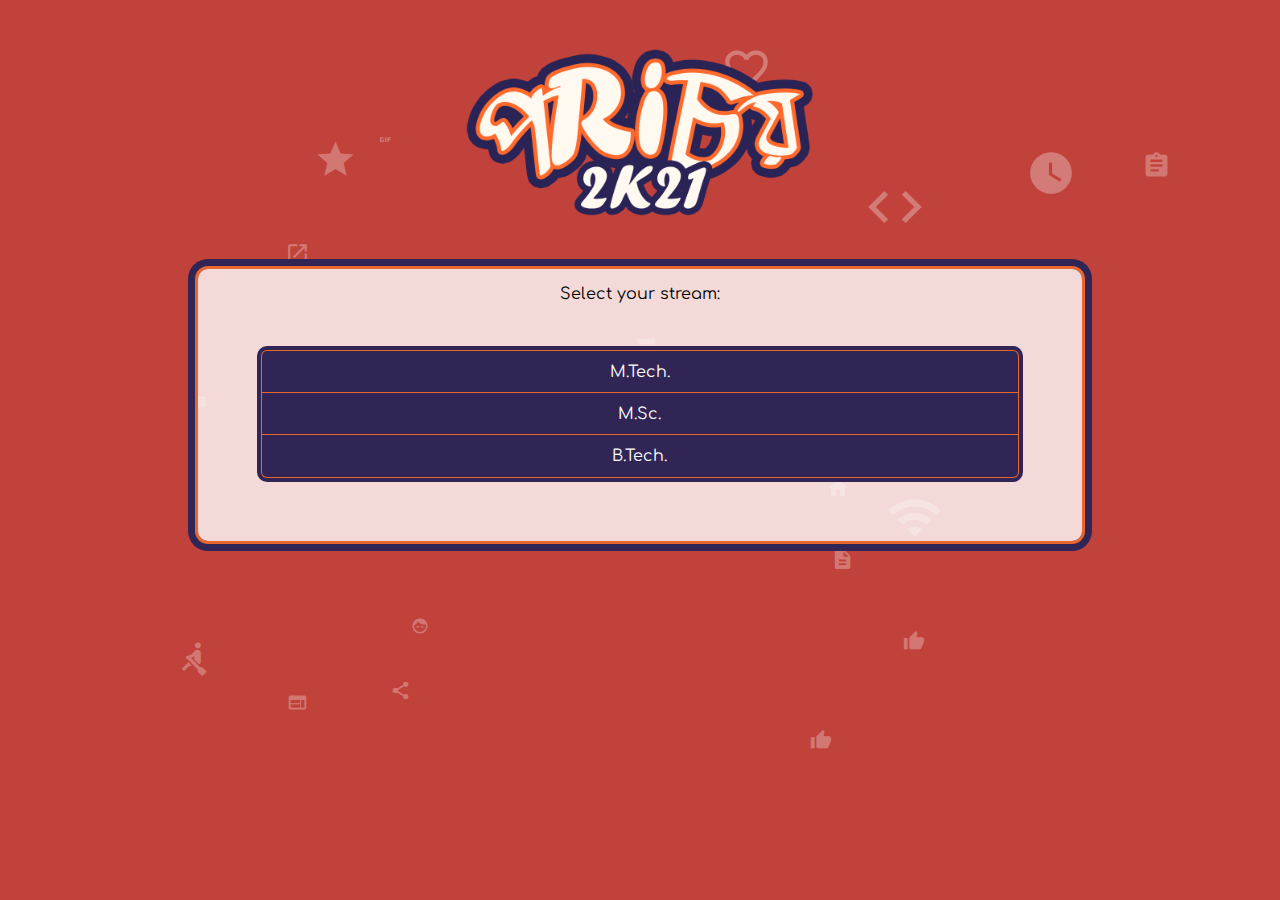
<file: index.html>
<!DOCTYPE html>
<html>
    <head>
        <meta charset="utf-8"/>
        <title>পRiচয় 2k21</title>
        <link rel="stylesheet" href="index.css">
        <link href="https://fonts.googleapis.com/icon?family=Material+Icons"
      rel="stylesheet">
    </head>
    <body>
        <div id="content">
            <span id="header"><img src="logo.png"></span>
            <div id="main-content">
                Select your stream:
                <div class="select">
                    <a href="./MTech.html">M.Tech.</a>
                    <a href="./MSc.html">M.Sc.</a>
                    <a href="./BTech.html">B.Tech.</a>
                </div>
            </div>
        </div>
        <script src="mapping.js"></script>
        <script>var DOWNLOAD_PAGE = false;</script>
        <script src="index.js"></script>
    </body>
</html>
</file>
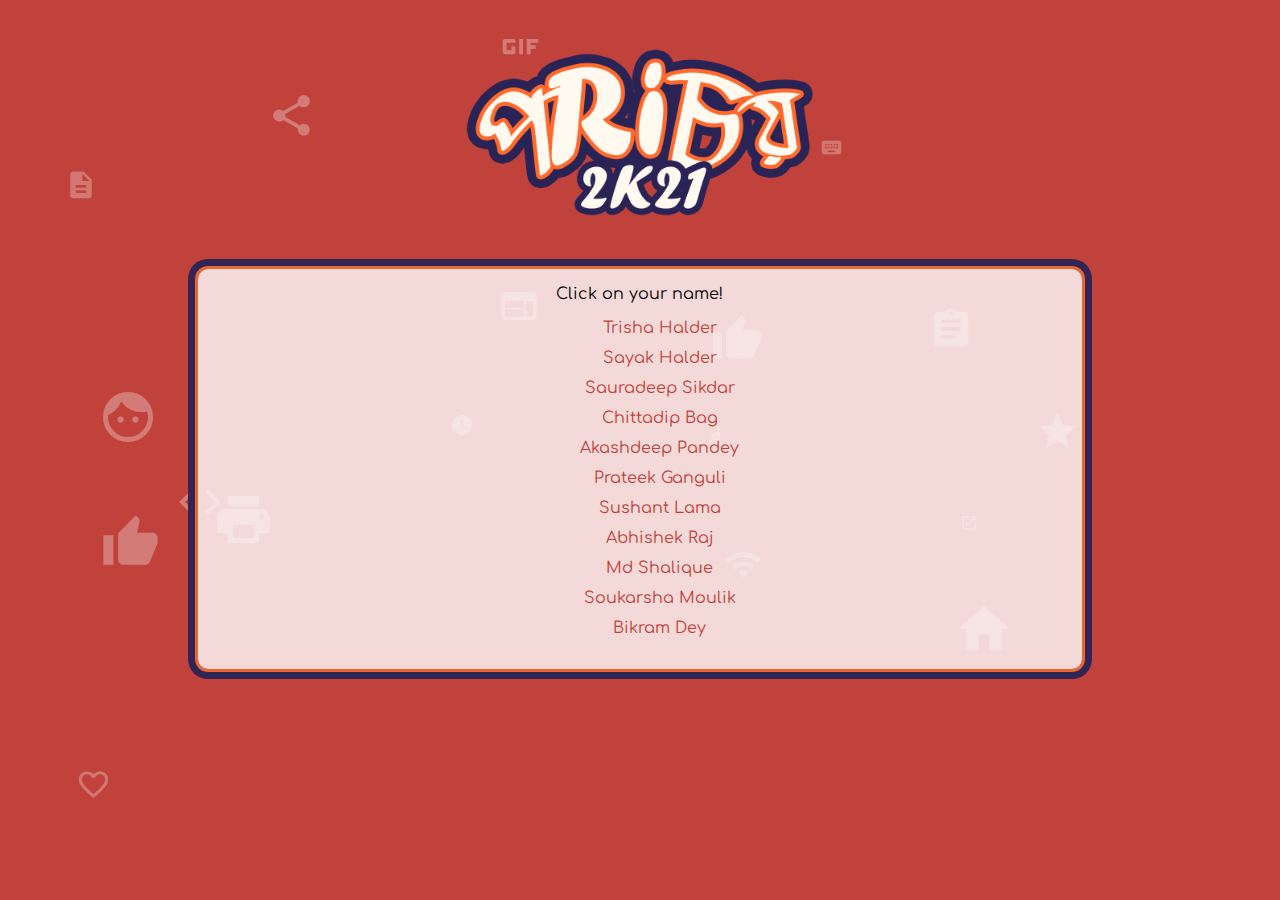
<file: BTech.html>
<!DOCTYPE html>
<html>
    <head>
        <meta charset="utf-8"/>
        <title>পRiচয় 2k21</title>
        <link rel="stylesheet" href="index.css">
        <link href="https://fonts.googleapis.com/icon?family=Material+Icons"
      rel="stylesheet">
    </head>
    <body>
        <div id="content">
            <span id="header"><img src="logo.png"></span>
            <div id="main-content">
                Click on your name!
                <ul id="name-list">

                </ul>
            </div>
        </div>
        <script src="mapping.js"></script>
        <script>var DOWNLOAD_PAGE = "BTECH";</script>
        <script src="index.js"></script>
    </body>
</html>
</file>
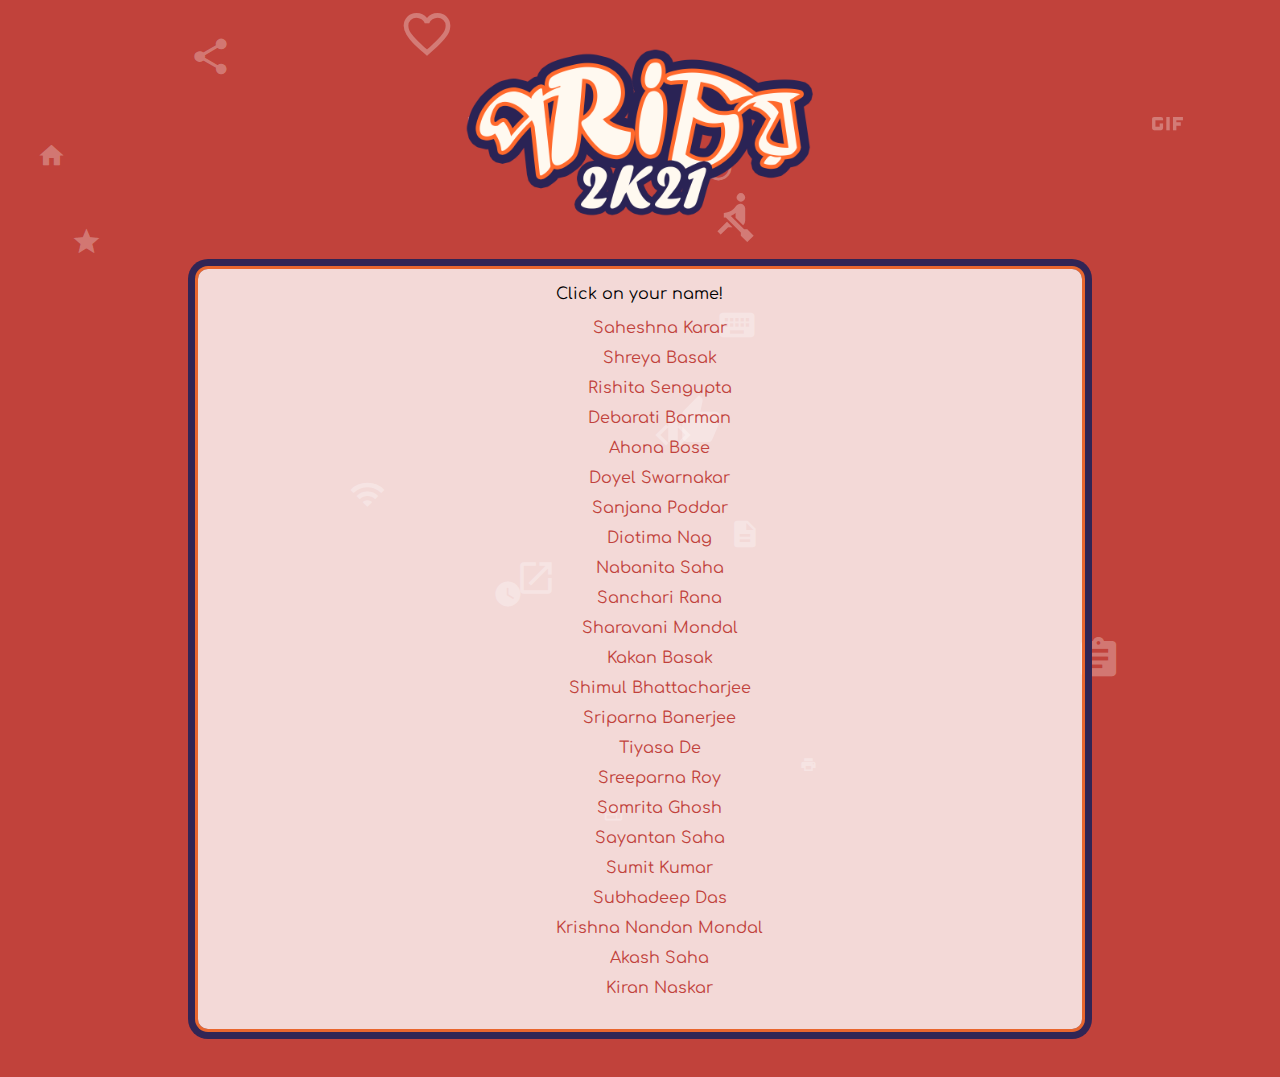
<file: MSc.html>
<!DOCTYPE html>
<html>
    <head>
        <meta charset="utf-8"/>
        <title>পRiচয় 2k21</title>
        <link rel="stylesheet" href="index.css">
        <link href="https://fonts.googleapis.com/icon?family=Material+Icons"
      rel="stylesheet">
    </head>
    <body>
        <div id="content">
            <span id="header"><img src="logo.png"></span>
            <div id="main-content">
                Click on your name!
                <ul id="name-list">

                </ul>
            </div>
        </div>
        <script src="mapping.js"></script>
        <script>var DOWNLOAD_PAGE = "MSC";</script>
        <script src="index.js"></script>
    </body>
</html>
</file>
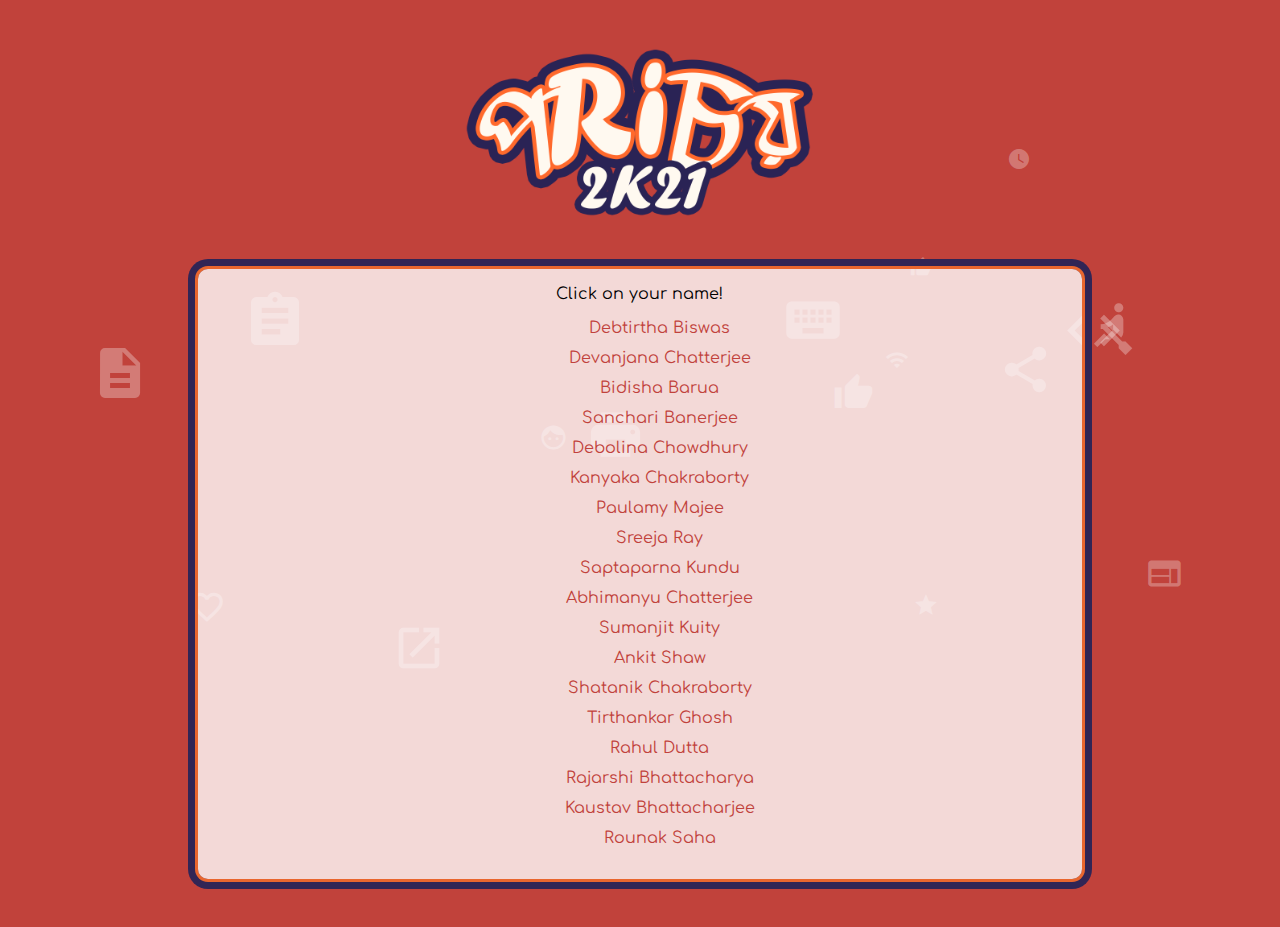
<file: MTech.html>
<!DOCTYPE html>
<html>
    <head>
        <meta charset="utf-8"/>
        <title>পRiচয় 2k21</title>
        <link rel="stylesheet" href="index.css">
        <link href="https://fonts.googleapis.com/icon?family=Material+Icons"
      rel="stylesheet">
    </head>
    <body>
        <div id="content">
            <span id="header"><img src="logo.png"></span>
            <div id="main-content">
                Click on your name!
                <ul id="name-list">

                </ul>
            </div>
        </div>
        <script src="mapping.js"></script>
        <script>var DOWNLOAD_PAGE = "MTECH";</script>
        <script src="index.js"></script>
    </body>
</html>
</file>
<file: index.css>
@import url('https://fonts.googleapis.com/css2?family=Comfortaa:wght@400&display=swap');

* {
    box-sizing: border-box;
    font-family: 'Comfortaa', Arial, Calibri, sans-serif;
}

html {
    padding: 0;
    margin: 0;
    background-color: #c1423b;
    width: 100vw;
    overflow-x: hidden;
}

#content {
    display: block;
    width: 70%;
    margin: 3em auto;
    margin-bottom: 3em;
}

#header {
    text-align: center;
    width: 100%;
    display: block;
    margin-bottom: 3em;
}

#header > img {
    width: 350px;
}

#main-content{
    display: block;
    width: 100%;
    background-color: rgba(255, 255, 255, 0.8);
    border-radius: 10px;
    margin: 1em 0;
    padding: 1em;
    box-shadow: 0 0 0 3px#e9662e, 0 0 0 10px#312555;
    text-align: center;
}

.select {
    border-radius: 5px;
    overflow: hidden;
    box-shadow: 0 0 0 1px#e9662e, 0 0 0 5px#312555;
    margin: 3em;
}

.select a {
    display: block;
    background-color: #312555;
    box-shadow: 0 0 0 1px#e9662e;
    padding: 0.75em 1em;
    color: white;
    text-decoration: none;
    transition: all 0.1s ease-in-out;
}

.select a:hover {
    display: block;
    background-color: #e9662e;
}

.select a:active {
    display: block;
    background-color: #c1423b;
}

ul, ul li {
    list-style: none;
}

li {
    display: block;
    color: black;
    margin-bottom: 0.75em;
}

li a {
    color: #c1423b;
    text-decoration: none;
}
</file>
